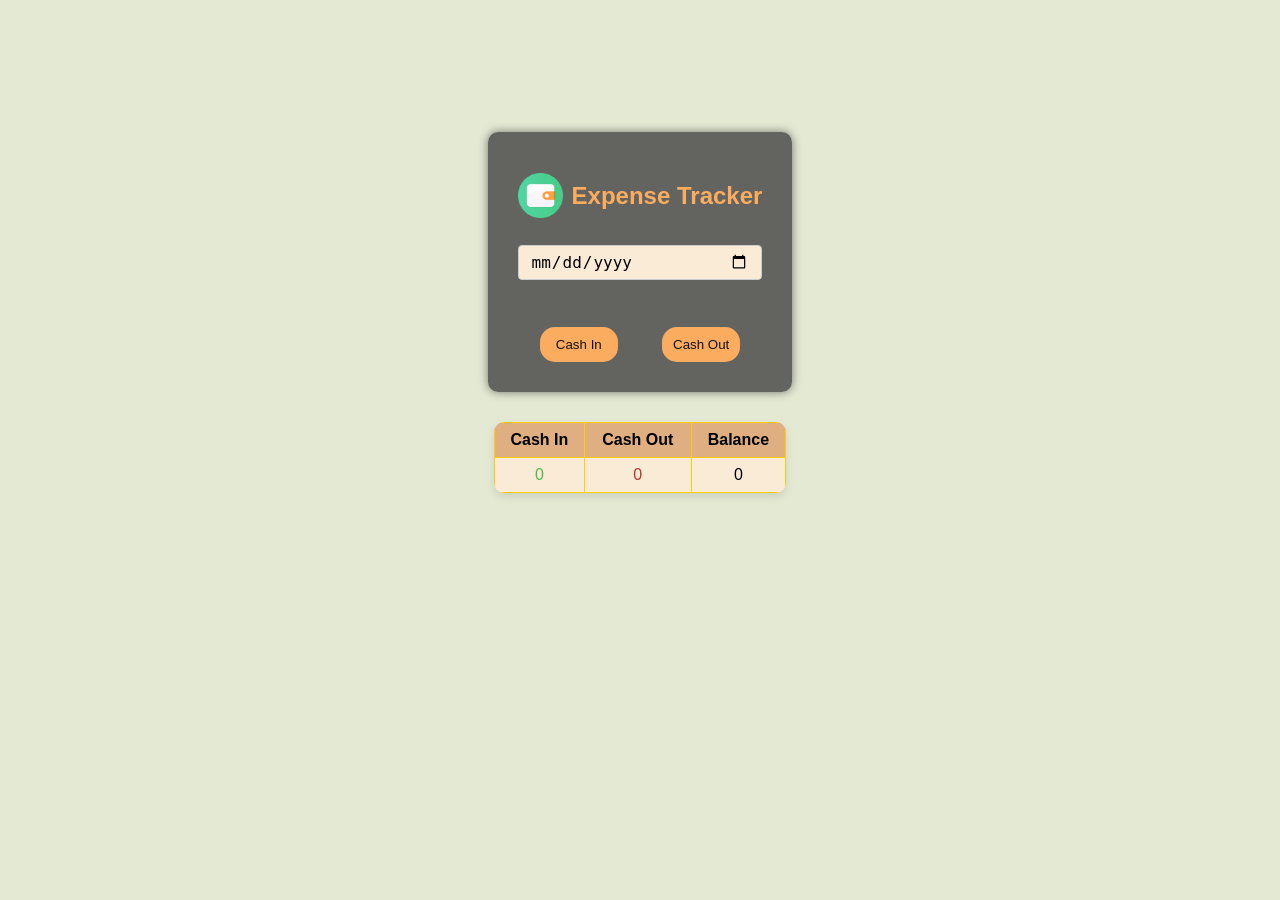
<file: main.html>
<!DOCTYPE html>
<html lang="en">
<head>
    <meta charset="UTF-8">
    <meta name="viewport" content="width=device-width, initial-scale=1.0">
    <title>Expense Tracker</title>
    <link rel="stylesheet" href="main.css">
</head>
<body>
    <div class="container">
        <div class="login-box">
            <div class="header">
                <img src="wallet.png" alt="Wallet" height="45px">
                <h2 style="color: #FCAC5F; text-align: center;">Expense Tracker</h2>
            </div>
            <div class="inputs">
                <input type="date" id="date">
            </div>
            <div class="buttons">
                <button class="button" id="button1">Cash In</button>
                <button class="button" id="button2">Cash Out</button>
            </div>
        </div>
        <div class="table-trans"> 
            <table class="transaction-table">
                <thead>
                    <tr>
                        <th>Cash In</th>
                        <th>Cash Out</th>
                        <th>Balance</th>
                    </tr>
                </thead>
                <tbody>
                    <tr>
                        <td class="green" id="cashInLabel">0</td>
                        <td class="red" id="cashOutLabel">0</td>
                        <td id="balanceLabel">0</td>
                    </tr>
                </tbody>
            </table>
        </div>
    </div>
    <script src="cash.js"></script>
</body>
</html>
</file>
<file: main.css>
/* styles.css */
body {
    font-family: Arial, sans-serif;
    max-width: 800px;
    margin: 0 auto;
    padding: 2rem;
    display: flex;
    flex-direction: column;
    align-items: center;
    background-color: rgb(228, 233, 212);
}

h1 {
    text-align: center;
    margin-bottom: 2rem;
    font-size: 2rem;
    color: #FCAC5F;
}

select,
input[type="date"] {
    width: 60%;
    margin-bottom: 2rem;
    padding: 0.5rem;
    border-radius: 4px;
    border: 1px solid #ccc;
    font-size: 1rem;
}

input[type="date"]::-webkit-calendar-picker-indicator {
    color: #4CAF50;
    opacity: 1;
}
.inputs{
    display: flex;
    justify-content: space-between;
    align-items: center;

}
#date{
    width:100%;

    background-color:antiquewhite ;
    padding:6px 12px;
}
.login-box {
    background-color: rgba(68, 68, 68, 0.8);
    padding: 30px;
    height: 200px;
    border-radius: 10px;
    box-shadow: 0px 0px 10px 0px rgba(0, 0, 0, 0.5);
    color: #fff;
    display: flex;
    flex-direction: column;
    justify-content: space-between;
    gap:12px;
    margin-top:100px;

}
.buttons{
    display: flex;
    justify-content: space-around;

}

.button {
    width: 32%;
    padding: 10px;
    border: none;
    border-radius: 15px;
    background-color: #FCAC5F;
    color: #111;
    cursor: pointer;
}
.header{
    display:flex;
    justify-content: left;
}
.header img{
    margin-block:auto;
    margin-right:9px;

}
.button:hover{
    background-color: #564a0a;
    color:#ddd
}
.button:hover{
    background-color: #564a0a;
    color:#ddd
}

.transaction-table {
    border-collapse: collapse;
    overflow: hidden;
    width: 96%;
    margin: 30px auto;
    background-color: antiquewhite;
    border-radius: 10px; /* Adding border radius */
    box-shadow: 0 4px 8px rgba(0, 0, 0, 0.1); 
    
    
}
.transaction-table th, .transaction-table td {
    
    border: 1px solid #ffce0b;
    padding: 8px;
    text-align: center;
}
.transaction-table th {
    background-color: #dfaf82;
}
.green {
    color: rgb(81, 184, 81);
}
.red {
    color: rgb(183, 54, 54);
}
</file>
